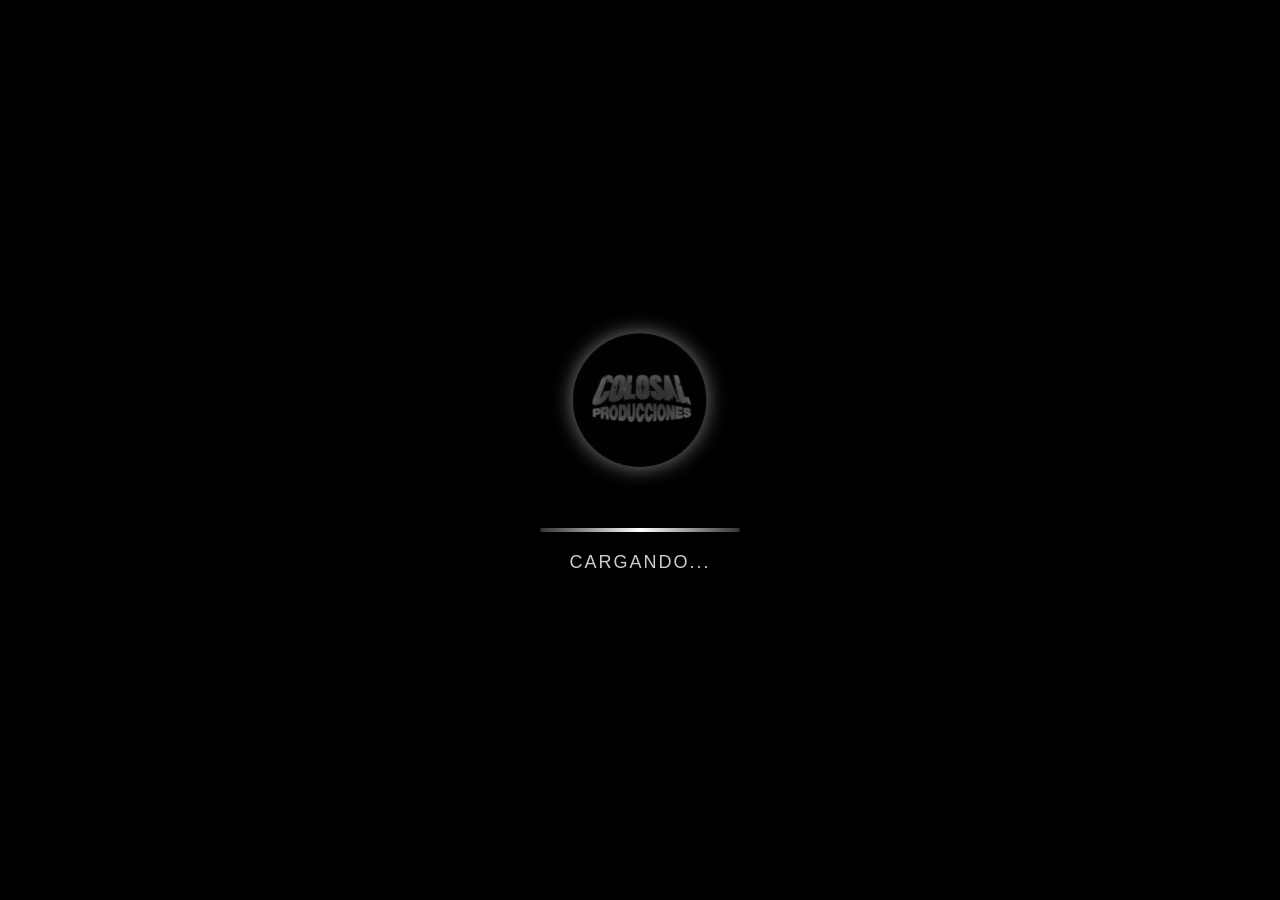
<file: index.html>
<!DOCTYPE html>
<html lang="es">
<head>
    <meta charset="UTF-8">
    <meta name="viewport" content="width=device-width, initial-scale=1.0">
    <title>Cargando...</title>
    <style>
        /* Reset y estilos base */
        * {
            margin: 0;
            padding: 0;
            box-sizing: border-box;
        }
        
        body {
            background-color: #000;
            color: #fff;
            font-family: 'Arial', sans-serif;
            height: 100vh;
            overflow: hidden;
            display: flex;
            flex-direction: column;
            justify-content: center;
            align-items: center;
            position: relative;
        }
        
        /* Contenedor principal */
        .loader-container {
            position: relative;
            width: 100%;
            height: 100%;
            display: flex;
            flex-direction: column;
            justify-content: center;
            align-items: center;
            z-index: 2;
        }
        
        /* Logo */
        .logo-container {
            margin-bottom: 30px;
            position: relative;
            z-index: 3;
            animation: pulse 3s infinite;
        }
        
        .logo-container img {
            width: 150px;
            height: auto;
            filter: drop-shadow(0 0 10px rgba(255, 255, 255, 0.5));
        }
        
        /* Efecto de carga */
        .loader {
            width: 200px;
            height: 4px;
            background: rgba(255, 255, 255, 0.2);
            border-radius: 2px;
            overflow: hidden;
            position: relative;
            margin-top: 20px;
        }
        
        .loader-bar {
            position: absolute;
            left: 0;
            top: 0;
            height: 100%;
            width: 0%;
            background: linear-gradient(90deg, transparent, #fff, transparent);
            animation: load 3s ease-in-out forwards;
        }
        
        /* Texto de carga */
        .loading-text {
            margin-top: 20px;
            font-size: 18px;
            letter-spacing: 2px;
            color: rgba(255, 255, 255, 0.8);
        }
        
        /* Efectos de humo */
        .smoke {
            position: absolute;
            top: 0;
            left: 0;
            width: 100%;
            height: 100%;
            z-index: 1;
        }
        
        .smoke-1, .smoke-2, .smoke-3 {
            position: absolute;
            background: radial-gradient(circle, rgba(255,255,255,0.4) 0%, rgba(255,255,255,0) 70%);
            border-radius: 50%;
            opacity: 0;
        }
        
        .smoke-1 {
            width: 300px;
            height: 300px;
            top: 40%;
            left: 30%;
            animation: smokeAnimation1 6s infinite;
        }
        
        .smoke-2 {
            width: 200px;
            height: 200px;
            top: 30%;
            left: 60%;
            animation: smokeAnimation2 5s infinite 1s;
        }
        
        .smoke-3 {
            width: 250px;
            height: 250px;
            top: 60%;
            left: 20%;
            animation: smokeAnimation3 7s infinite 0.5s;
        }
        
        /* Animaciones */
        @keyframes smokeAnimation1 {
            0% { transform: scale(0.5); opacity: 0; }
            50% { transform: scale(1); opacity: 0.3; }
            100% { transform: scale(1.5); opacity: 0; }
        }
        
        @keyframes smokeAnimation2 {
            0% { transform: scale(0.3); opacity: 0; }
            50% { transform: scale(1.2); opacity: 0.4; }
            100% { transform: scale(2); opacity: 0; }
        }
        
        @keyframes smokeAnimation3 {
            0% { transform: scale(0.4); opacity: 0; }
            50% { transform: scale(1.3); opacity: 0.2; }
            100% { transform: scale(1.8); opacity: 0; }
        }
        
        @keyframes load {
            0% { width: 0%; }
            100% { width: 100%; }
        }
        
        @keyframes pulse {
            0% { transform: scale(1); }
            50% { transform: scale(1.05); }
            100% { transform: scale(1); }
        }
    </style>
</head>
<body>
    <!-- Efectos de humo -->
    <div class="smoke">
        <div class="smoke-1"></div>
        <div class="smoke-2"></div>
        <div class="smoke-3"></div>
    </div>
    
    <!-- Contenido principal -->
    <div class="loader-container">
        <div class="logo-container">
            <img src="img/minilogo.png" alt="Logo minimalista en blanco y negro de la aplicación">
        </div>
        
        <div class="loader">
            <div class="loader-bar"></div>
        </div>
        
        <p class="loading-text">CARGANDO...</p>
    </div>
    
    <!-- Script para redirección -->
    <script>
        // Simular tiempo de carga y luego redirigir
        setTimeout(function() {
            window.location.href = 'menu.html';
        }, 3000); // 3 segundos
    </script>
</body>
</html>
</file>
